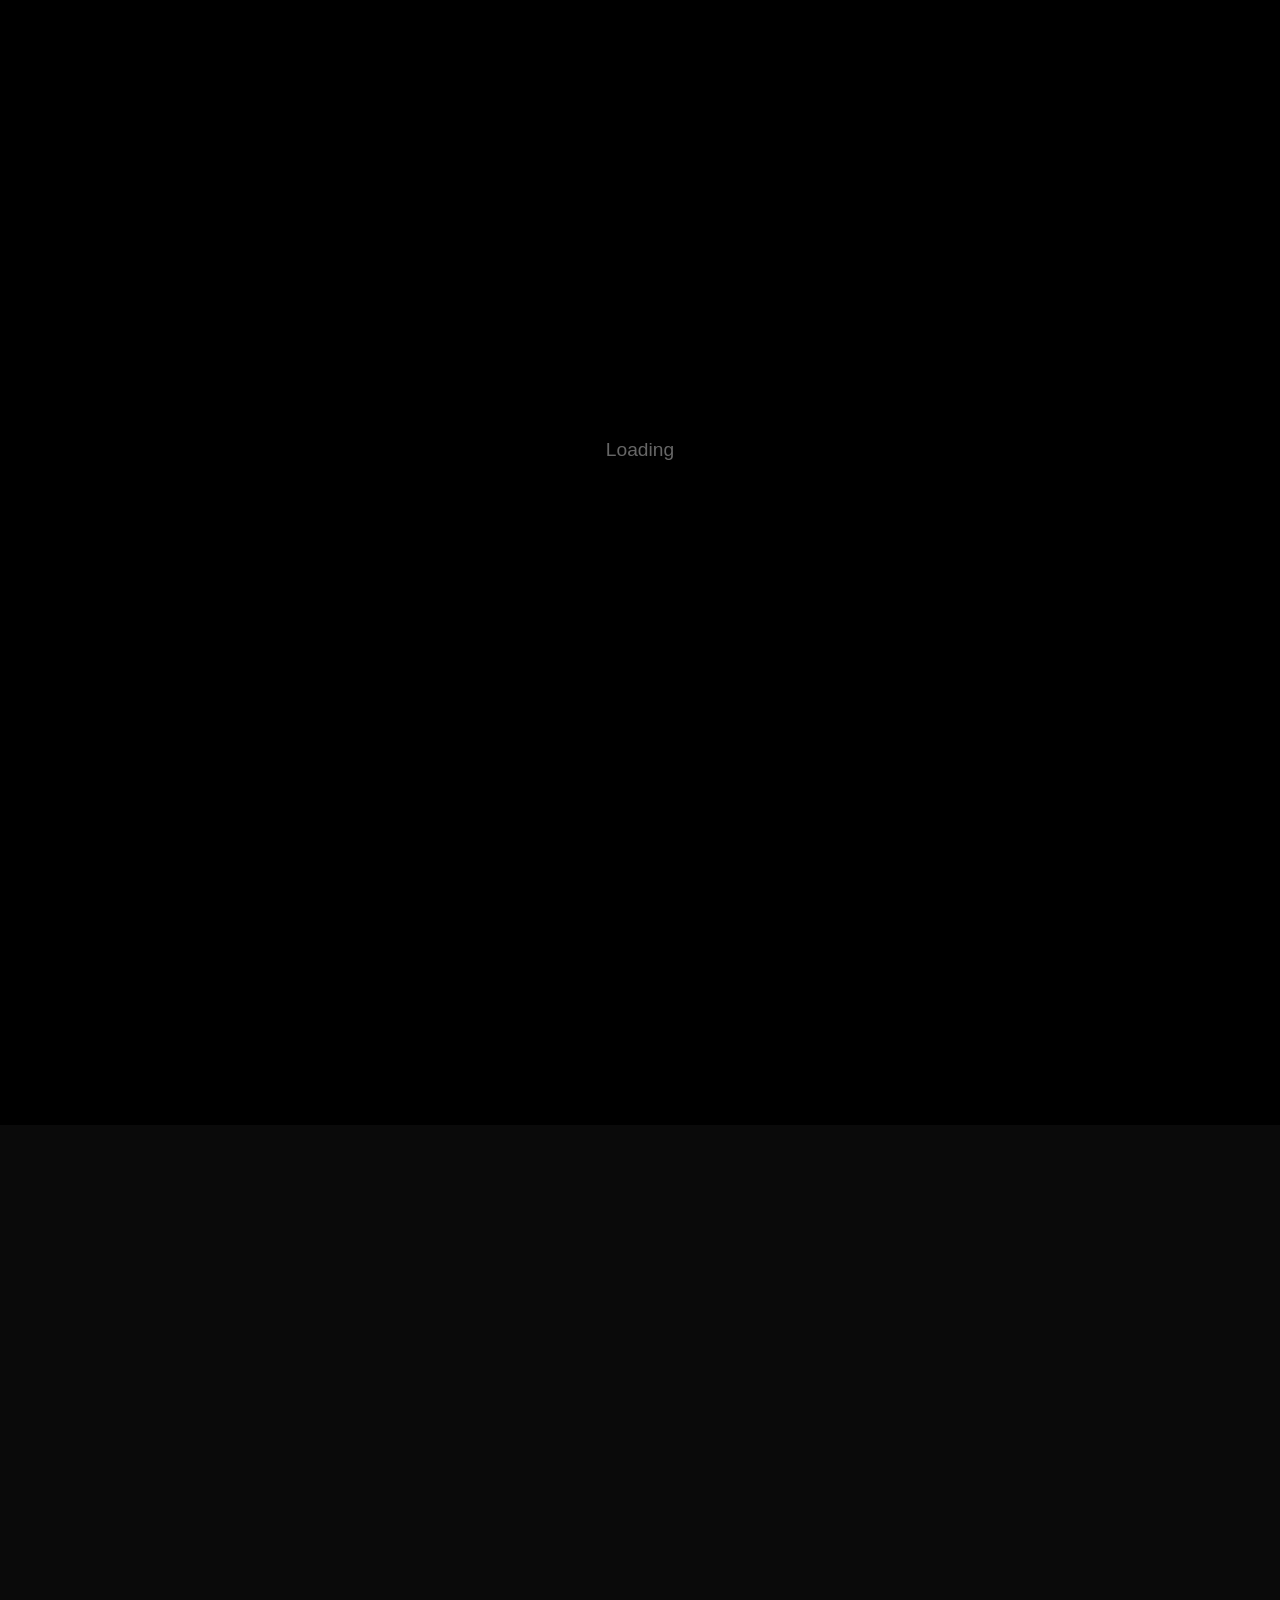
<file: index.html>
<!DOCTYPE html>
<html lang="en" data-bs-theme="dark">
<head>
    <meta charset="UTF-8">
    <meta name="viewport" content="width=device-width, initial-scale=1.0">
    <title>Griffin Long</title>
    <link rel="icon" type="image/png" href="./Resources/Images/red planet favicon.png">

    <!-- Bootstrap 5 CSS -->
    <link
      href="https://cdn.jsdelivr.net/npm/bootstrap@5.3.3/dist/css/bootstrap.min.css"
      rel="stylesheet"
      integrity="sha384-QWTKZyjpPEjISv5WaRU9OFeRpok6YctnYmDr5pN7N6jIeHz"
      crossorigin="anonymous"
    />

    <!-- Bootstrap Icons -->
    <link rel="stylesheet" href="https://cdn.jsdelivr.net/npm/bootstrap-icons@1.11.0/font/bootstrap-icons.css">

    <!-- Custom CSS -->
    <link rel="stylesheet" href="./Resources/Styles/GriffinLongPage.css">
</head>
<body class="has-loader">
    <!-- Loading Screen -->
    <div class="loader-overlay" id="loader-overlay">
        <div class="loader-wrapper" id="loader-wrapper">
            <span class="loader-letter">L</span>
            <span class="loader-letter">o</span>
            <span class="loader-letter">a</span>
            <span class="loader-letter">d</span>
            <span class="loader-letter">i</span>
            <span class="loader-letter">n</span>
            <span class="loader-letter">g</span>
            <div class="loader"></div>
        </div>
    </div>
    <!-- Navigation -->
    <nav class="navbar navbar-expand-lg navbar-dark fixed-top futuristic-nav">
        <div class="container-fluid px-4">
            <button class="navbar-toggler d-lg-none" type="button" data-bs-toggle="collapse" data-bs-target="#navbarNav" aria-controls="navbarNav" aria-expanded="false" aria-label="Toggle navigation">
                <span class="navbar-toggler-icon"></span>
            </button>
            <div class="collapse navbar-collapse justify-content-center" id="navbarNav">
                <div class="gooey-nav-container">
                    <nav>
                        <ul>
                            <li class="active">
                                <a href="#home">Home</a>
                            </li>
                            <li>
                                <a href="#about">About</a>
                            </li>
                            <li>
                                <a href="#education">Education</a>
                            </li>
                            <li>
                                <a href="#experience">Experience</a>
                            </li>
                            <li>
                                <a href="#projects">Projects</a>
                            </li>
                            <li>
                                <a href="#expertise">Expertise</a>
                            </li>
                            <li>
                                <a href="#toolbox">Toolbox</a>
                            </li>
                        </ul>
                    </nav>
                    <span class="effect filter"></span>
                    <span class="effect text"></span>
                </div>
            </div>
        </div>
    </nav>

    <!-- Hero Section -->
    <section id="home" class="hero-section py-5 mt-5">
        <div class="container-fluid px-0">
            <div class="row g-0">
                <div class="col-lg-6 col-md-6">
                    <div class="hero-intro">
                        <h2 class="fw-bold mb-3 hero-greeting">
                            <span
                              class="decrypted-text hero-greeting-line"
                              data-text="Hello! I'm "
                              data-animate-on="view"
                              data-reveal-direction="left"
                            ></span>
                            <span
                              class="decrypted-text hero-greeting-line text-danger"
                              data-text="Griffin Long"
                              data-red-start="0"
                              data-animate-on="view"
                              data-reveal-direction="left"
                            ></span>
                        </h2>
                        <p class="mb-3 text-muted" style="font-family: 'Courier New', monospace;">
                            A Passionate <strong class="text-danger">Entrepreneur & Technical Developer</strong>
                        </p>
                        <p class="mb-0 text-muted small" style="font-family: 'Courier New', monospace;">
                            I create curated solutions with a specialization in full stack web development and business strategy.
                        </p>
                        <div class="mt-4">
                            <a
                              class="resume-btn"
                              id="downloadResumeBtn"
                              href="./Resources/Files/LongGriffinResumev7.pdf"
                              download="LongGriffinResumev7.pdf"
                              role="button"
                            >
                              Download Resume
                            </a>
                        </div>
                        <div class="mt-3 d-flex justify-content-center gap-3">
                            <a href="https://www.linkedin.com/in/jgriffinlong" target="_blank" rel="noopener noreferrer" class="social-link" aria-label="LinkedIn Profile">
                                <i class="bi bi-linkedin" style="font-size: 2rem; color: #dc3545;"></i>
                            </a>
                            <a href="https://github.com/jglong2" target="_blank" rel="noopener noreferrer" class="social-link" aria-label="GitHub Profile">
                                <i class="bi bi-github" style="font-size: 2rem; color: #dc3545;"></i>
                            </a>
                        </div>
                    </div>
                </div>
                <div class="col-lg-6 col-md-6">
                    <div class="hero-photo">
                        <div class="profile-image-wrapper-full">
                            <img src="./Resources/Images/DSC02615.JPG" alt="Griffin Long" class="profile-image-full">
                            <div class="profile-glow-full"></div>
                        </div>
                    </div>
                </div>
            </div>
        </div>
    </section>

    <!-- About Me Section -->
    <section id="about" class="py-5">
        <div class="container">
            <div class="chroma-grid" style="--r: 300px;">
                <div class="row">
                    <div class="col-lg-10 mx-auto">
                        <div class="content-card slide-in-left">
                        <h2 class="section-title mb-4">About me</h2>
                        <h3 class="h5 mb-4 text-muted hover-red" data-text="A Student Leader with a passion for learning and applying new and current technologies.">A Student Leader with a passion for learning and applying new and current technologies.</h3>
                        <p class="mb-0">
                            I'm a Student at the University of Alabama studying Management Information Systems with a Minor in Sales. I was born and raised in Memphis, Tennessee and am pursuing a Bachelor's degree with a concentration in business technology. Every day I challenge myself to learn something new. I love to give back to my community by helping others learn and grow. My main goals are to leverage technology to solve real-world problems and create new business opportunities for myself and others.
                        </p>
                        </div>
                    </div>
                </div>
                <div class="chroma-overlay"></div>
                <div class="chroma-fade"></div>
            </div>
    </div>
    </section>

    <!-- Education & Skills Section -->
    <section id="education" class="py-5 bg-dark">
        <div class="container">
            <h2 class="section-title mb-5">Education</h2>
            <div class="chroma-grid" style="--r: 300px;">
                <div class="row">
                    <div class="col-12 d-flex justify-content-center">
                        <div class="content-card slide-in-left">
                            <div class="education-card-inner">
                                <div class="education-logo-wrapper">
                                    <div class="box-area">
                                        <div class="box front-box"></div>
                                        <div class="box front-middle-box"></div>
                                        <div class="box right-box"></div>
                                        <div class="box back-middle-box"></div>
                                        <div class="box back-box"></div>
                                        <div class="box left-box"></div>
                                        <div class="box top-box"></div>
                                        <div class="box bottom-box"></div>
                                    </div>
                                </div>
                                <div class="education-content">
                                    <p class="text-muted small mb-1">August 2023 - May 2027</p>
                                    <h4 class="h5 fw-bold mb-2">Bachelor's of Science in Management Information Systems</h4>
                                    <p class="text-muted mb-3">The University of Alabama</p>
                                    <p class="mb-1"><span class="text-danger fw-semibold">GPA:</span> 3.6 (Undergrad)</p>
                                    <p class="mb-3"><span class="text-danger fw-semibold">Graduation:</span> May 2027</p>
                                    <div class="education-item">
                                        <p class="text-muted small mb-1">Honors & Activities</p>
                                        <ul class="list-unstyled mb-0">
                                            <li>MIS Ambassadors Social Media Chair</li>
                                            <li>The VERB Kind</li>
                                            <li>Alabama Information Management Society (AIMS)</li>
                                            <li>President's List</li>
                                        </ul>
                                    </div>
                                </div>
                            </div>
                        </div>
                    </div>
                </div>
                <div class="chroma-overlay"></div>
                <div class="chroma-fade"></div>
            </div>
        </div>
    </section>

    <!-- Experience Section -->
    <section id="experience" class="py-5">
        <div class="container">
            <h2 class="section-title mb-5">Experience</h2>
            <div class="chroma-grid" style="--r: 300px;">
                <div class="row row-cols-1 row-cols-md-2 row-cols-lg-3 g-4 justify-content-center">
                <!-- Experience 1 - Most Recent -->
                <div class="col">
                    <div class="experience-card h-100 slide-in-left">
                        <div class="experience-header">
                            <div class="experience-title-section">
                                <h4 class="h5 fw-bold mb-1">Clothing Brand Founder</h4>
                                <p class="text-muted mb-2">Eternal Bliss Streetwear | Memphis, TN | May 2023 – Present</p>
                            </div>
                        </div>
                        <ul class="experience-list">
                            <li>I have managed all facets of the business, including supply chain logistics, manufacturing, and order fulfillment. I created and executed a self-motivated marketing strategy to build brand identity, significantly grow the customer base, and drive demand for new product lines. Furthermore, I utilized data-driven business analysis and sales forecasting to effectively manage inventory, optimize marketing campaigns, and increase profitability.</li>
    </ul>
                    </div>
                </div>

                <!-- Experience 2 -->
                <div class="col">
                    <div class="experience-card h-100 slide-in-left">
                        <div class="experience-header">
                            <div class="experience-title-section">
                                <h4 class="h5 fw-bold mb-1">Head Lifeguard</h4>
                                <p class="text-muted mb-2">Germantown Athletic Club | Germantown, TN | May 2023 – Present</p>
                            </div>
                        </div>
                        <ul class="experience-list">
                            <li>I have served as Head Lifeguard, managing a team of 7 lifeguards to ensure the safety of over 400 daily patrons. During this time, I have mentored new staff, improving team performance and adherence to safety standards.</li>
    </ul>
                    </div>
                </div>

                <!-- Experience 3 -->
                <div class="col">
                    <div class="experience-card h-100 slide-in-left">
                        <div class="experience-header">
                            <div class="experience-title-section">
                                <h4 class="h5 fw-bold mb-1">Founder/Owner</h4>
                                <p class="text-muted mb-2">901_grails | Memphis, TN | October 2022 – Present</p>
                            </div>
                        </div>
                        <ul class="experience-list">
                            <li>Founder and operator of 901_grails, a hybrid reselling business focused on vintage clothes. Source, price, and market products through online platforms such as Depop, Grailed, Instagram, eBay, and in-person markets. Handle inventory, customer service, social media, promotion, and all aspects of day-to-day business operations.</li>
    </ul>
                    </div>
                </div>

                <!-- Experience 4 -->
                <div class="col">
                    <div class="experience-card h-100 slide-in-left">
                        <div class="experience-header">
                            <div class="experience-title-section">
                                <h4 class="h5 fw-bold mb-1">Personal Swim Instructor</h4>
                                <p class="text-muted mb-2">Germantown Athletic Club | Germantown, TN | August 2021 – Present</p>
                            </div>
                        </div>
                        <ul class="experience-list">
                            <li>As a Personal Swim Instructor, I analyzed hundreds of individual skill sets to design and adapt custom lessons to optimize performance and accelerate skill development for a diverse range of students.</li>
                        </ul>
                    </div>
                </div>

                <!-- Experience 5 -->
                <div class="col">
                    <div class="experience-card h-100 slide-in-left">
                        <div class="experience-header">
                            <div class="experience-title-section">
                                <h4 class="h5 fw-bold mb-1">Elementary/Middle School Tutor</h4>
                                <p class="text-muted mb-2">The Brown House | Northport, AL | August 2023 – September 2024</p>
                            </div>
                        </div>
                        <p>Teaching effective study techniques to improve comprehension and retention. Building meaningful relationships with students to boost motivation and self-esteem. Inspiring a love for learning by making lessons engaging and accessible.</p>
                    </div>
                </div>

                <!-- Experience 6 -->
                <div class="col">
                    <div class="experience-card h-100 slide-in-left">
                        <div class="experience-header">
                            <div class="experience-title-section">
                                <h4 class="h5 fw-bold mb-1">Track and Field Coach</h4>
                                <p class="text-muted mb-2">Houston Middle School | Germantown, TN | January 2021 – April 2023</p>
                            </div>
                        </div>
                        <p>Develop skills for 25 elementary and middle school athletes while teaching how to properly high jump and adjust techniques for competition. Inspire young athletes to achieve their potential by teaching discipline and a positive mindset. Provide individualized feedback to help athletes refine their techniques. Develop structured training sessions that focused on strength, flexibility, and technique.</p>
                    </div>
                </div>
                </div>
                <div class="chroma-overlay"></div>
                <div class="chroma-fade"></div>
            </div>
        </div>
    </section>

    <!-- Projects Section -->
    <section id="projects" class="py-5">
        <div class="container">
            <h2 class="section-title mb-5">Projects</h2>
            <div class="chroma-grid" style="--r: 300px;">
                <!-- New Project: BioISAC -->
                <div class="row">
                <div class="col-lg-10 mx-auto">
                    <div class="experience-card slide-in-left mb-5">
                        <div class="experience-header">
                            <div class="experience-title-section">
                                <h4 class="h5 fw-bold mb-1">BioISAC Threat Intelligence Platform</h4>
                                <p class="text-muted mb-2">Developer | Oct 2025 – Dec 2025</p>
                            </div>
                        </div>
                        <p class="mb-3">
                            A platform that integrates multiple APIs to collect and prioritize cyber threats, generate confidence ratings for urgency levels, and recommend response actions for the bioeconomy. It even evaluates user qualifications to ensure alerts reach those who truly need access.
                        </p>
                        <p class="mb-4">
                            <strong class="text-danger">Features:</strong> Tier-1 Threat Intelligence Platform aggregating vulnerability data from OTX and NIST. Integrated Google Gemini 2.5 Flash to automatically analyze and summarize complex threat reports, reducing analyst fatigue. Robust security including Role-Based Access Control and Two-Factor Authentication via OtpNet.
                        </p>
                        <div class="mb-3" style="margin-top: 2rem;">
                            <div class="skills-grid" style="gap: 0.75rem; display: flex; flex-wrap: wrap;">
                                <div class="skill-badge">.Net 9</div>
                                <div class="skill-badge">MySQL</div>
                                <div class="skill-badge">Google Gemini API</div>
                                <div class="skill-badge">C#</div>
                                <div class="skill-badge">JavaScript</div>
                                <div class="skill-badge">RBAC</div>
                                <div class="skill-badge">2FA</div>
                                
                            </div>
                        </div>
                    </div>
                </div>
                </div>

                <!-- Previous First Project -->
                <div class="row mt-5">
                <div class="col-lg-10 mx-auto">
                    <div class="experience-card slide-in-left mb-5">
                        <div class="experience-header">
                            <div class="experience-title-section">
                                <h4 class="h5 fw-bold mb-1">Mississippi Quality Education Platform</h4>
                                <p class="text-muted mb-2">Association for Information Systems (AIS) Software Innovation Competition | September 2025 – November 2025</p>
                            </div>
                        </div>
                        <div class="mb-3 d-flex flex-wrap gap-2 align-items-center">
                            <span class="badge px-3 py-2" style="font-size: 0.875rem; color: #FFD700; background-color: transparent; border: none;">
                                <i class="bi bi-trophy-fill" style="color: #FFD700; margin-right: 0.75rem;"></i>1st Place - AIS
                            </span>
                            <span class="badge px-3 py-2" style="font-size: 0.875rem; color: #FFD700; background-color: transparent; border: none;">
                                <i class="bi bi-star-fill" style="color: #FFD700; margin-right: 0.75rem;"></i>Student Choice Award - AIS
                            </span>
                        </div>
                        <p class="mb-3">
                            The Mississippi Quality Education Platform is a free, AI-powered web application designed to close the K–12 education gap across Mississippi. The platform provides interactive resources, videos, guided learning paths, and certification opportunities for students and young adults, helping users learn through understanding, not memorization. This project won 1st Place and the Student Choice Award in the Association for Information Systems (AIS) Software Innovation Competition, focusing on the United Nations Sustainability Goal of Quality Education.
                        </p>
                        <p class="mb-4">
                            <strong class="text-danger">Features:</strong> CRUD endpoints for resources, videos, certifications, and learning paths; personalized AI chat; certification tracking. This project demonstrates how Information Systems and AI can work together to make education more personalized, accessible, and equitable for all students.
                        </p>
                        <div class="mb-3" style="margin-top: 2rem;">
                            <div class="skills-grid" style="gap: 0.75rem; display: flex; flex-wrap: wrap;">
                                <div class="skill-badge">.NET 8.0</div>
                                <div class="skill-badge">REST API</div>
                                <div class="skill-badge">JavaScript</div>
                                <div class="skill-badge">CSS</div>
                                <div class="skill-badge">Gemini API</div>
                                <div class="skill-badge">SQLite</div>
                            </div>
                        </div>
                    </div>
                </div>
                </div>
                <div class="row mt-5">
                <div class="col-lg-10 mx-auto">
                    <div class="experience-card slide-in-left mb-5">
                        <div class="experience-header">
                            <div class="experience-title-section">
                                <h4 class="h5 fw-bold mb-1">Alabama Nutrition Hub App</h4>
                                <p class="text-muted mb-2">Developer & Project Manager | September 2025 – October 2025</p>
                            </div>
                        </div>
                        <p class="mb-3">
                            The Alabama Nutrition Hub App is a comprehensive full nutrition platform designed to revolutionize the student dining experience and support personal wellness at the University of Alabama. The platform centralizes nutritional information for on-campus dining and empowers users to manage their diet through personalized goal tracking, macro monitoring, and a Food Diary. I managed the entire project lifecycle, demonstrating end-to-end technical proficiency from concept to deployment.
                        </p>
                        <p class="mb-4">
                            <strong class="text-danger">Features:</strong> The platform's core capabilities include CRUD (Create, Read, Update, Delete) endpoints for efficient data handling, supporting the personalized tracking of nutritional goals and macronutrients for every day. Key user-facing tools are the intuitive Food Diary and a comprehensive Nutritional Dashboard. Additionally, users can contribute to the platform by adding and sharing recipes to a communal foods database.
                        </p>
                        <div class="mb-3" style="margin-top: 2rem;">
                            <div class="skills-grid" style="gap: 0.75rem; display: flex; flex-wrap: wrap;">
                                <div class="skill-badge">HTML</div>
                                <div class="skill-badge">CSS</div>
                                <div class="skill-badge">JavaScript</div>
                                <div class="skill-badge">C#</div>
                                <div class="skill-badge">SQLite</div>
                            </div>
                        </div>
                    </div>
                </div>
                </div>
                <div class="row mt-5">
                <div class="col-lg-10 mx-auto">
                    <div class="experience-card slide-in-left mb-0">
                        <div class="experience-header">
                            <div class="experience-title-section">
                                <h4 class="h5 fw-bold mb-1">Freelance Music - Music Lesson Booking Platform</h4>
                                <p class="text-muted mb-2">Full-Stack Web Developer | September 2025 – October 2025</p>
                            </div>
                        </div>
                        <p class="mb-3">
                            The Freelance Music platform is a comprehensive, full-stack web application engineered to connect music students with freelance teachers, streamlining the process of lesson scheduling, booking management, and payment processing. Serving three distinct user roles (Student, Teacher, and Administrator), the application is built for scalability and financial accuracy, ensuring a seamless operational flow from lesson posting to completed payment.
                        </p>
                        <p class="mb-4">
                            <strong class="text-danger">Features:</strong> The platform's core includes Multi-role Authentication and Role-based Access Control (Admin, Teacher, Student) for secure user management. Key operational features include Lesson Management (Teacher posting, flexible scheduling, custom rates), Robust Booking System supporting one-time and recurring lessons, Financial Management for tracking payments, account balances, and automated rate calculations, Administrative Features providing full system oversight, user management, and System Analytics using Chart.js for data visualization.
                        </p>
                        <div class="mb-3" style="margin-top: 2rem;">
                            <div class="skills-grid" style="gap: 0.75rem; display: flex; flex-wrap: wrap;">
                                <div class="skill-badge">ASP.NET Core</div>
                                <div class="skill-badge">C#</div>
                                <div class="skill-badge">.NET 8.0</div>
                                <div class="skill-badge">REST API</div>
                                <div class="skill-badge">HTML5</div>
                                <div class="skill-badge">CSS</div>
                                <div class="skill-badge">JavaScript</div>
                                <div class="skill-badge">Bootstrap 5</div>
                                <div class="skill-badge">SQLite</div>
                                <div class="skill-badge">Chart.js</div>
                            </div>
                        </div>
                    </div>
                </div>
                </div>
                <div class="chroma-overlay"></div>
                <div class="chroma-fade"></div>
      </div>
    </div>
    </section>

    <!-- Expertise Section -->
    <section id="expertise" class="py-5 bg-dark">
        <div class="container">
            <h2 class="section-title mb-5">Expertise</h2>
            <div class="chroma-grid" style="--r: 300px;">
                <div class="row g-4">
                <div class="col-lg-4">
                    <div class="expertise-card slide-in-left">
                        <h4 class="h5 fw-bold mb-3 text-danger">Front-end Web Development</h4>
                        <p>I specialize in front-end web development, emphasizing the creation of visually appealing and interactive website elements that respond dynamically to user actions. Proficient in HTML, JavaScript, and CSS, I often leverage frameworks like Bootstrap to enhance the efficiency of the development process.</p>
                    </div>
                </div>
                <div class="col-lg-4">
                    <div class="expertise-card slide-in-left">
                        <h4 class="h5 fw-bold mb-3 text-danger">Back-end Web Development</h4>
                        <p>I routinely leverage systems such as ASP.NET MVC and C# to adeptly handle user requests, execute intricate business logic, and seamlessly interact with databases. My specialization revolves around relational databases, particularly emphasizing SQL for robust data management.</p>
                    </div>
                </div>
                <div class="col-lg-4">
                    <div class="expertise-card slide-in-left">
                        <h4 class="h5 fw-bold mb-3 text-danger">Business Strategy & Entrepreneurship</h4>
                        <p>I combine technical skills with business acumen, having founded and scaled a clothing brand. I utilize data-driven analysis, sales forecasting, and strategic marketing to drive business growth and optimize operations. My experience includes supply chain management, inventory optimization, and customer relationship management.</p>
                    </div>
                </div>
                </div>
                <div class="chroma-overlay"></div>
                <div class="chroma-fade"></div>
            </div>
        </div>
    </section>

    <!-- Toolbox Section -->
    <section id="toolbox" class="py-5 bg-dark">
        <div class="container">
            <h2 class="section-title mb-5">Toolbox</h2>
            <div class="chroma-grid" style="--r: 300px;">
                <div class="content-card slide-in-left" style="padding: 3.5rem;">
                    <div class="row">
                        <div class="col-lg-10 mx-auto">
                            <p class="mb-5 pt-3 pb-4">A curated mix of languages, platforms, and services that power my recent work.</p>
                            <div class="skills-grid" style="gap: 1.5rem; margin-top: 2rem;">
                                <div class="skill-badge">C#</div>
                                <div class="skill-badge">JavaScript</div>
                                <div class="skill-badge">MySQL</div>
                                <div class="skill-badge">HTML</div>
                                <div class="skill-badge">CSS</div>
                                <div class="skill-badge">Database Design</div>
                                <div class="skill-badge">Project Management</div>
                                <div class="skill-badge">Visual Studio</div>
                                <div class="skill-badge">Git</div>
                                <div class="skill-badge">Adobe CC</div>
                                <div class="skill-badge">MS Office Suite</div>
                                <div class="skill-badge">Business Analysis</div>
                                <div class="skill-badge">.NET</div>
                                <div class="skill-badge">.NET 8.0</div>
                                <div class="skill-badge">SQLite</div>
                                <div class="skill-badge">REST API</div>
                                <div class="skill-badge">HTML5</div>
                                <div class="skill-badge">Bootstrap 5</div>
                                <div class="skill-badge">Gemini API</div>
                            </div>
                        </div>
                    </div>
                </div>
                <div class="chroma-overlay"></div>
                <div class="chroma-fade"></div>
            </div>
        </div>
    </section>

    <!-- Footer -->
    <footer class="py-4 bg-dark border-top border-danger">
        <div class="container text-center">
            <p class="text-white-50 mb-0">&copy; 2026 Griffin Long. All rights reserved.</p>
        </div>
    </footer>

    <!-- Back to Top Button -->
    <button id="backToTopBtn" class="back-to-top-btn" aria-label="Back to top">
        <i class="bi bi-arrow-up"></i> Back to top
    </button>

    <!-- Bootstrap 5 JS bundle -->
    <script
      src="https://cdn.jsdelivr.net/npm/bootstrap@5.3.3/dist/js/bootstrap.bundle.min.js"
      integrity="sha384-YvpcrYf0tY3lHB60NNkmXc5s9fDVZLESaAA55NDzOxhy9GkcIdslK1eN7N6jIeHz"
      crossorigin="anonymous"
    ></script>
    <script src="./scripts/main.js"></script>
    
    <!-- Resume Download Handler -->
    <script>
        document.addEventListener('DOMContentLoaded', function() {
            const downloadBtn = document.getElementById('downloadResumeBtn');
            if (downloadBtn) {
                downloadBtn.addEventListener('click', function(e) {
                    // Allow default download behavior but prevent page navigation
                    // The download attribute should handle it, but we intercept to use blob if needed
                    e.preventDefault();
                    e.stopPropagation();
                    
                    const resumeUrl = this.getAttribute('href');
                    const fileName = this.getAttribute('download');
                    
                    fetch(resumeUrl)
                        .then(response => {
                            if (!response.ok) throw new Error('Network response was not ok');
                            return response.blob();
                        })
                        .then(blob => {
                            // Create blob URL
                            const blobUrl = window.URL.createObjectURL(blob);
                            
                            // Try to force download using a new anchor element
                            const downloadLink = document.createElement('a');
                            downloadLink.style.display = 'none';
                            downloadLink.href = blobUrl;
                            downloadLink.download = fileName;
                            
                            // Some browsers require the link to be in the DOM
                            document.body.appendChild(downloadLink);
                            
                            // Trigger download
                            downloadLink.click();
                            
                            // Clean up
                            setTimeout(() => {
                                document.body.removeChild(downloadLink);
                                window.URL.revokeObjectURL(blobUrl);
                            }, 100);
                        })
                        .catch(error => {
                            console.error('Download error:', error);
                            // Final fallback: open in new tab/window
                            window.open(resumeUrl, '_blank');
                        });
                    
                    return false;
                }, { passive: false });
            }
        });

        // Back to Top Button
        const backToTopBtn = document.getElementById('backToTopBtn');
        if (backToTopBtn) {
            // Smooth scroll to top
            backToTopBtn.addEventListener('click', function() {
                window.scrollTo({
                    top: 0,
                    behavior: 'smooth'
                });
            });

            // Show/hide button based on scroll position (only at very bottom of page)
            function toggleBackToTopButton() {
                const scrollPosition = window.innerHeight + window.scrollY;
                const documentHeight = document.documentElement.scrollHeight;
                const threshold = 50; // Show button only when within 50px of bottom
                
                // Only show if user has scrolled down significantly AND is near bottom
                const hasScrolledDown = window.scrollY > 200; // Must scroll at least 200px first
                const isNearBottom = documentHeight - scrollPosition < threshold;
                
                if (hasScrolledDown && isNearBottom) {
                    backToTopBtn.classList.add('show');
                } else {
                    backToTopBtn.classList.remove('show');
                }
            }

            // Check on scroll
            window.addEventListener('scroll', toggleBackToTopButton);
            
            // Don't check on page load - button should be hidden initially
        }
    </script>
</body>
</html>
</file>
<file: Resources/Styles/GriffinLongPage.css>
/* Clean Dark Theme with Red Accents */
:root {
    --bs-primary: #dc3545;
    --bs-danger: #dc3545;
    --bs-body-bg: #0a0a0a;
    --bs-body-color: #ffffff;
    --bs-dark: #0d1117;
    --bs-secondary: #1a1a1a;
    --red-glow: #dc3545;
    --red-glow-strong: #ff1744;
    --red-glow-soft: rgba(220, 53, 69, 0.3);
}

* {
    margin: 0;
    padding: 0;
    box-sizing: border-box;
}

html {
    scroll-behavior: smooth;
    overflow-x: hidden;
    max-width: 100vw;
}

body {
    background: #0a0a0a;
    color: #ffffff;
    font-family: -apple-system, BlinkMacSystemFont, "Segoe UI", Roboto, "Helvetica Neue", Arial, sans-serif;
    line-height: 1.6;
    overflow-x: hidden;
    max-width: 100vw;
    position: relative;
}

body.has-loader {
    overflow: hidden;
    height: 100vh;
    height: 100dvh;
}

/* Navigation */
.futuristic-nav {
    background: transparent !important;
    backdrop-filter: none;
    box-shadow: none;
    padding: 1rem 0;
}

.futuristic-nav .container-fluid {
    display: flex;
    justify-content: center;
    align-items: center;
    width: 100%;
    position: relative;
    flex-wrap: wrap;
}

/* Navbar Toggler Button */
.navbar-toggler {
    border: 1px solid rgba(255, 255, 255, 0.3);
    padding: 0.4375rem 0.875rem;
    background: transparent;
    border-radius: 7px;
}

.navbar-toggler:hover {
    border-color: rgba(220, 53, 69, 0.5);
    background: rgba(220, 53, 69, 0.1);
}

.navbar-toggler:focus {
    box-shadow: 0 0 0 0.25rem rgba(220, 53, 69, 0.25);
    outline: none;
}

.navbar-toggler-icon {
    background-image: url("data:image/svg+xml,%3csvg xmlns='http://www.w3.org/2000/svg' viewBox='0 0 30 30'%3e%3cpath stroke='rgba%28255, 255, 255, 0.85%29' stroke-linecap='round' stroke-miterlimit='10' stroke-width='2' d='M4 7h22M4 15h22M4 23h22'/%3e%3c/svg%3e");
    width: 2.625em;
    height: 2.625em;
}

/* Hide toggler button on desktop */
@media (min-width: 992px) {
    .navbar-toggler {
        display: none !important;
    }
}

/* Collapsed Navigation */
@media (max-width: 991px) {
    /* Ensure navigation is collapsed by default on mobile */
    .navbar-collapse {
        margin-top: 1rem;
        padding: 1rem 0;
        width: 100%;
    }
    
    .navbar-collapse:not(.show) {
        display: none !important;
    }
    
    .navbar-collapse.show {
        display: block !important;
    }
    
    /* Make toggler button visible and properly positioned on mobile */
    .navbar-toggler {
        display: flex !important;
        align-items: center;
        justify-content: center;
        order: 2;
    }
    
    .futuristic-nav .container-fluid {
        justify-content: space-between;
        align-items: center;
    }
    
    .gooey-nav-container {
        width: 100%;
    }
    
    .gooey-nav-container nav ul {
        flex-direction: column;
        gap: 0.5em;
        padding: 0;
        width: 100%;
    }
    
    .gooey-nav-container nav ul li {
        width: 100%;
        text-align: center;
    }
    
    .gooey-nav-container nav ul li a {
        display: block;
        width: 100%;
    }
}

.futuristic-brand {
    font-size: 1.3rem;
    font-weight: 600;
    letter-spacing: 1px;
    margin-right: 2rem;
    flex-shrink: 0;
}

.brand-glow {
    color: #ffffff;
    transition: all 0.3s ease;
}

.brand-glow:hover {
    color: var(--red-glow);
}

.futuristic-nav-links {
    display: flex !important;
    flex-direction: row !important;
    gap: 0;
    margin: 0;
    padding: 0;
    list-style: none;
    flex: 1;
    justify-content: flex-end;
    align-items: center;
}

.futuristic-nav-links .nav-item {
    display: inline-block;
}

.futuristic-link {
    color: rgba(255, 255, 255, 0.8) !important;
    font-weight: 400;
    letter-spacing: 0.5px;
    padding: 0.5rem 1rem !important;
    margin: 0 0.1rem;
    position: relative;
    transition: all 0.3s ease;
    font-size: 0.9rem;
    display: block;
    white-space: nowrap;
}

.futuristic-link:hover {
    color: var(--red-glow) !important;
}

/* Hero Section */
.hero-section {
    background: #0a0a0a;
    min-height: 55vh;
    display: flex;
    align-items: center;
    position: relative;
}

.hero-section .container-fluid {
    width: 100%;
    max-width: 100%;
    padding-left: 0;
    padding-right: 0;
    overflow-x: hidden;
}

.hero-section .row {
    display: flex;
}

.hero-section .row > [class*="col-"] {
    flex: 0 0 50%;
    max-width: 50%;
    display: flex;
    align-items: center;
    justify-content: center;
}

@media (min-width: 992px) {
    .hero-section .row {
        flex-wrap: nowrap;
    }

    .hero-section .row > [class*="col-"] {
        flex: 0 0 50%;
        max-width: 50%;
        display: flex;
        align-items: center;
        justify-content: center;
    }
}

@media (max-width: 991px) {
    .hero-section .row {
        flex-wrap: wrap;
    }

    .hero-section .row > [class*="col-"] {
        flex: 0 0 100%;
        max-width: 100%;
    }
}

/* Removed intro-card styling since hero section no longer uses cards */

.hero-intro {
    padding: 1.75rem 2.25rem;
    display: flex;
    flex-direction: column;
    justify-content: center;
    gap: 0.75rem;
    align-items: center;
    text-align: center;
    height: 100%;
}

.hero-intro h2 {
    font-size: 2rem;
    width: 100%;
}

.hero-greeting {
    display: flex;
    flex-wrap: wrap;
    gap: 0.4rem;
    justify-content: center;
    text-align: center;
}

.hero-greeting-line {
    display: inline-flex;
    justify-content: center;
}

@media (max-width: 576px) {
    .hero-greeting-line {
        flex: 1 1 100%;
    }
}

.hero-intro p {
    max-width: 28rem;
}

.hero-photo {
    padding: 0 1.5rem;
    display: flex;
    align-items: center;
    justify-content: center;
}

.profile-image-wrapper {
    position: relative;
    display: inline-block;
    padding: 1rem;
}

.profile-image {
    width: 320px;
    height: 400px;
    object-fit: cover;
    border: 2px solid var(--red-glow);
    box-shadow: 0 0 20px var(--red-glow-soft);
    transition: all 0.3s ease;
    position: relative;
    z-index: 2;
}

.profile-image:hover {
    transform: scale(1.02);
    box-shadow: 0 0 30px var(--red-glow-soft);
}

.profile-image-wrapper-full {
    position: relative;
    width: 100%;
    max-width: 420px;
    padding: 1rem;
    display: flex;
    justify-content: center;
    align-items: center;
}

.profile-image-full {
    width: 100%;
    height: auto;
    object-fit: contain;
    border: 2px solid var(--red-glow);
    box-shadow: 0 0 20px var(--red-glow-soft);
    transition: all 0.3s ease;
}

.profile-image-full:hover {
    transform: scale(1.03);
}

.profile-glow-full {
    display: none;
}

.profile-glow {
    position: absolute;
    top: 0;
    left: 0;
    right: 0;
    bottom: 0;
    background: radial-gradient(ellipse, var(--red-glow) 0%, transparent 70%);
    opacity: 0.3;
    animation: pulse 3s infinite;
    z-index: 1;
}

@keyframes pulse {
    0%, 100% { transform: scale(1); opacity: 0.3; }
    50% { transform: scale(1.05); opacity: 0.5; }
}

/* Section Titles */
.section-title {
    font-size: 2.5rem;
    font-weight: 600;
    margin-bottom: 3rem;
    color: #ffffff;
    background: transparent !important;
    background-color: transparent !important;
    padding: 0 0 0 2rem !important;
    border: none !important;
    box-shadow: none !important;
    outline: none !important;
}

/* Ensure all section title variations have no background */
h2.section-title,
.container h2.section-title,
section h2.section-title,
section .container h2.section-title,
section.bg-dark h2.section-title,
section.bg-dark .container h2.section-title {
    background: transparent !important;
    background-color: transparent !important;
    padding: 0 0 0 2rem !important;
    border: none !important;
    box-shadow: none !important;
    outline: none !important;
    color: #ffffff !important;
}

/* About Section */
.stat-card {
    text-align: center;
    padding: 1.5rem;
    background: transparent !important;
    background-color: transparent !important;
    border: 1px solid rgba(220, 53, 69, 0.2);
    border-radius: 8px;
    transition: all 0.3s ease;
}

.stat-card:hover {
    border-color: var(--red-glow);
    box-shadow: 0 0 20px var(--red-glow-soft);
}

.stat-number {
    font-size: 3rem;
    font-weight: 700;
    line-height: 1;
    margin-bottom: 0.5rem;
}

.stat-label {
    font-size: 1rem;
    font-weight: 600;
    color: rgba(255, 255, 255, 0.9);
    margin-bottom: 0.25rem;
}

.stat-subtitle {
    font-size: 0.85rem;
    color: rgba(255, 255, 255, 0.6);
}

/* Education & Skills */
.education-item {
    padding: 1rem 0;
    border-bottom: 1px solid rgba(255, 255, 255, 0.1);
}

.education-item:last-child {
    border-bottom: none;
}

.skills-grid {
    display: flex;
    flex-wrap: wrap;
    gap: 0.75rem;
}

.skill-badge {
    padding: 0.5rem 1rem;
    background: rgba(220, 53, 69, 0.1);
    border: 1px solid rgba(220, 53, 69, 0.3);
    border-radius: 20px;
    font-size: 0.9rem;
    color: #ffffff;
    transition: all 0.3s ease;
}

.skill-badge:hover {
    background: rgba(220, 53, 69, 0.2);
    border-color: var(--red-glow);
    transform: translateY(-2px);
}

/* Experience Cards */
.experience-card {
    background: transparent !important;
    background-color: transparent !important;
    border: 1px solid rgba(220, 53, 69, 0.2);
    border-radius: 8px;
    padding: 1.4rem;
    transition: all 0.3s ease;
    margin-bottom: 0;
    max-width: 100%;
    width: 100%;
    display: flex;
    flex-direction: column;
    min-height: 320px;
}

.experience-card .experience-title-section,
.experience-card .experience-list {
    max-width: 100%;
    word-wrap: break-word;
}

.experience-card .experience-title-section p {
    font-size: 0.95rem;
    line-height: 1.5;
}

.experience-card .experience-title-section h4 {
    font-size: 1.25rem;
}

.experience-card .experience-list li {
    font-size: 1rem;
    line-height: 1.6;
    max-width: 100%;
    word-wrap: break-word;
    overflow-wrap: break-word;
}

#experience .row {
    display: flex;
    flex-wrap: wrap;
}

#experience .row .col {
    display: flex;
    flex-direction: column;
    min-width: 0;
    padding: 0.75rem;
}

/* Let Bootstrap handle responsive grid on mobile/tablet */
@media (max-width: 991px) {
    #experience .row .col {
        flex: 0 0 100%;
        max-width: 100%;
    }
}

@media (min-width: 992px) {
    #experience .row .col {
        flex: 0 0 33.333333%;
        max-width: 33.333333%;
    }
}

.experience-card {
    max-width: 100%;
    width: 100%;
}

.experience-card:hover {
    border-color: var(--red-glow);
    box-shadow: 0 0 20px var(--red-glow-soft);
    transform: translateY(-2px);
}

.experience-header {
    margin-bottom: 1.2rem;
}

.experience-title-section h4 {
    color: #ffffff;
    margin-bottom: 0.5rem;
}

.experience-list {
    list-style: none;
    padding: 0;
    margin: 0;
}

.experience-list li {
    padding: 0.5rem 0;
    padding-left: 0;
    position: relative;
    color: rgba(255, 255, 255, 0.9);
    list-style: none;
}

.badge {
    padding: 0.35rem 0.75rem;
    font-size: 0.75rem;
    font-weight: 500;
}

/* Expertise Cards */
.expertise-card {
    background: transparent !important;
    background-color: transparent !important;
    border: 1px solid rgba(220, 53, 69, 0.2);
    border-radius: 8px;
    padding: 2rem;
    height: 100%;
    transition: all 0.3s ease;
    margin-bottom: 2.5rem;
}

.expertise-card:hover {
    border-color: var(--red-glow);
    box-shadow: 0 0 20px var(--red-glow-soft);
    transform: translateY(-3px);
}

.expertise-card h4 {
    color: #ffffff;
}

.expertise-card p {
    color: rgba(255, 255, 255, 0.8);
    line-height: 1.7;
}

/* Background Sections */
.bg-dark {
    background: #0a0a0a !important;
    background-color: #0a0a0a !important;
}

/* Containers */
.container {
    background: transparent !important;
    background-color: transparent !important;
}

section {
    background: transparent !important;
    background-color: transparent !important;
    max-width: 100%;
    overflow-x: hidden;
}

html {
    background: #0a0a0a;
}

/* Prevent horizontal overflow on all containers */
.container,
.container-fluid,
.row {
    max-width: 100%;
    overflow-x: hidden;
}

/* Ensure images don't overflow */
img {
    max-width: 100%;
    height: auto;
}

/* Links */
a {
    color: var(--red-glow);
    transition: all 0.3s ease;
    text-decoration: none;
}

a:hover {
    color: var(--red-glow-strong);
}

/* Footer */
footer {
    margin-top: 4rem;
    background: rgba(13, 17, 23, 0.8);
    border-top: 1px solid rgba(220, 53, 69, 0.3);
    padding: 2rem 0;
}

footer a:hover {
    text-decoration: underline !important;
}

/* Back to Top Button */
.back-to-top-btn {
    position: fixed !important;
    bottom: 8rem !important;
    right: 2rem !important;
    z-index: 1000;
    display: inline-flex;
    align-items: center;
    justify-content: center;
    gap: 0.5rem;
    padding: 0.65rem 1.5rem;
    background: rgba(220, 53, 69, 0.15);
    backdrop-filter: blur(10px);
    -webkit-backdrop-filter: blur(10px);
    border: 1px solid rgba(220, 53, 69, 0.3);
    border-radius: 999px;
    color: #ffffff;
    font-size: 0.95rem;
    font-weight: 500;
    cursor: pointer;
    transition: opacity 0.3s ease, visibility 0.3s ease;
    text-decoration: none;
    opacity: 0;
    visibility: hidden;
    pointer-events: none;
}

.back-to-top-btn.show {
    opacity: 1;
    visibility: visible;
    pointer-events: auto;
}

.back-to-top-btn i {
    transition: transform 0.3s ease;
}

.back-to-top-btn.show:hover {
    background: rgba(220, 53, 69, 0.25);
    border-color: rgba(220, 53, 69, 0.5);
    color: #ffffff;
    box-shadow: 0 8px 20px rgba(220, 53, 69, 0.3);
}

.back-to-top-btn.show:hover i {
    transform: translateY(-2px);
}

.back-to-top-btn:focus {
    outline: none;
    box-shadow: 0 0 0 3px rgba(255, 71, 87, 0.35),
                0 8px 20px rgba(220, 53, 69, 0.3);
}

/* Responsive adjustments */
@media (max-width: 992px) {
    .futuristic-brand {
        font-size: 1.1rem;
        margin-right: 1rem;
    }

    .futuristic-link {
        font-size: 0.85rem;
        padding: 0.4rem 0.8rem !important;
    }
}

@media (max-width: 768px) {
    .section-title {
        font-size: 2rem;
        padding-left: 1rem !important;
    }

    .hero-section {
        min-height: auto;
        padding: 3rem 0;
    }
    
    .hero-intro {
        padding: 1.5rem 1rem;
    }

    .display-3 {
        font-size: 2rem;
    }

    .profile-image {
        width: 250px;
        height: 320px;
        max-width: 100%;
    }
    
    .profile-image-wrapper-full {
        max-width: 100%;
        padding: 0.5rem;
    }
    
    .profile-image-full {
        max-width: 100%;
        height: auto;
    }

    .futuristic-brand {
        font-size: 1rem;
        margin-right: 0.5rem;
    }

    .futuristic-link {
        font-size: 0.8rem;
        padding: 0.35rem 0.6rem !important;
    }

    .futuristic-nav {
        padding: 0.75rem 0;
    }
    
    .futuristic-nav .container-fluid {
        padding-left: 1rem;
        padding-right: 1rem;
    }

    .stat-number {
        font-size: 2.5rem;
    }
    
    .back-to-top-btn {
        right: 1rem !important;
        bottom: 6rem !important;
        padding: 0.5rem 1rem;
        font-size: 0.85rem;
    }
    
    .content-card {
        padding: 1.5rem !important;
    }
    
    #education .content-card {
        padding: 1.5rem !important;
        overflow: visible;
    }
    
    #education .education-logo-wrapper {
        overflow: visible;
    }
    
    .experience-card {
        padding: 1.2rem;
    }
    
    .expertise-card {
        padding: 1.5rem;
    }
}

/* Spacing for fixed navbar */
section {
    scroll-margin-top: 80px;
}

/* Custom scrollbar */
::-webkit-scrollbar {
    width: 10px;
}

::-webkit-scrollbar-track {
    background: #0a0a0a;
}

::-webkit-scrollbar-thumb {
    background: var(--red-glow);
    border-radius: 5px;
}

::-webkit-scrollbar-thumb:hover {
    background: var(--red-glow-strong);
}

/* Education Card Specific Styling */
#education .content-card {
    max-width: 900px;
    margin: 0 auto;
    padding: 2.5rem !important;
}

/* Education Card Flexbox Layout */
.education-card-inner {
    display: flex;
    flex-direction: row;
    align-items: center;
    gap: 40px;
    width: 100%;
}

.education-content {
    flex: 1;
    min-width: 0;
    display: flex;
    flex-direction: column;
}

/* 3D Box Animation for Alabama Logo */
.education-logo-wrapper {
    position: relative;
    width: 321px;
    height: 321px;
    min-width: 321px;
    flex-shrink: 0;
    display: flex;
    align-items: center;
    justify-content: center;
    perspective: 1000px;
    margin: 0;
}

/* Responsive: Stack logo and content on smaller screens */
@media (max-width: 768px) {
    .education-card-inner {
        flex-direction: column;
        align-items: center;
    }
    
    .education-logo-wrapper {
        margin: 0 auto 20px;
        width: 180px;
        height: 180px;
        min-width: 180px;
        max-width: 180px;
        flex-shrink: 0;
        display: flex;
        align-items: center;
        justify-content: center;
        overflow: visible;
        perspective: none;
    }
    
    /* Hide the 3D box container animation on mobile */
    .box-area {
        width: 180px;
        height: 180px;
        position: relative;
        margin: 0;
        animation: none;
        transform: none;
    }
    
    /* Hide all boxes except the front-middle one on mobile */
    .box-area .box:not(.front-middle-box) {
        display: none;
    }
    
    /* Style the front-middle-box as a simple rotating 2D image on mobile */
    .box-area .front-middle-box {
        position: absolute;
        width: 180px;
        height: 180px;
        top: 50%;
        left: 50%;
        margin-top: -90px;
        margin-left: -90px;
        background-size: contain;
        background-position: center;
        background-repeat: no-repeat;
        animation: rotate-2d 12s linear infinite;
        transform-origin: center center;
    }
}

/* Simple 2D rotation animation for mobile */
@keyframes rotate-2d {
    0% {
        transform: translate(0, 0) rotateY(0deg);
    }
    100% {
        transform: translate(0, 0) rotateY(360deg);
    }
}

.box-area {
    position: relative;
    animation-name: rotate;
    animation-duration: 5s;
    transform-style: preserve-3d;
    animation-timing-function: linear;
    animation-iteration-count: infinite;
}

@keyframes rotate {
    0% {
        transform: rotate3d(0, 0, 0, 0);
    }
    100% {
        transform: rotate3d(0, 1, 0, 360deg);
    }
}

.box {
    width: 214px;
    height: 214px;
    position: absolute;
    background-size: cover;
    border: 0px solid #0d1117;
    background-repeat: no-repeat;
}

.front-box {
    transform: translateX(-107px) translateY(-107px) translateZ(107px);
}

.front-middle-box {
    border: none;
    transform: translateX(-107px) translateY(-107px) translateZ(0px);
    background-image: url("../Images/Alabama logo vector Shiny.png");
}

.back-middle-box {
    border: none;
    transform: translateX(-107px) translateY(-107px) translateZ(0px)
        rotateY(-180deg);
    background-image: url("../Images/Alabama logo vector Shiny.png");
}

.back-box {
    transform: translateX(-107px) translateY(-107px) translateZ(-107px);
}

.right-box {
    transform: translateY(-107px) rotateY(90deg);
}

.left-box {
    transform: translateY(-107px) translateX(-214px) rotateY(90deg);
}

.bottom-box {
    transform: translateX(-107px) rotateX(90deg);
    background: #27dac500;
}

.top-box {
    background-color: #bb86fc00;
    transform: translateX(-107px) translateY(-214px) rotateX(90deg);
}

/* Text Enhancements */
.text-danger {
    color: var(--red-glow) !important;
}

.text-muted {
    color: rgba(255, 255, 255, 0.6) !important;
}

.content-card {
    background: transparent !important;
    background-color: transparent !important;
    border: 1px solid rgba(220, 53, 69, 0.2);
    border-radius: 12px;
    padding: 2.5rem;
    box-shadow: 0 10px 30px rgba(220, 53, 69, 0.1);
    transition: transform 0.4s ease, box-shadow 0.4s ease;
    margin-bottom: 3rem;
}

.content-card:hover {
    transform: translateY(-6px);
    box-shadow: 0 18px 40px rgba(220, 53, 69, 0.18);
}

.slide-in-card {
    opacity: 0;
    transform: translateY(60px);
    transition: transform 0.6s ease, opacity 0.6s ease;
}

.slide-in-card.is-visible {
    opacity: 1;
    transform: translateY(0);
}

.slide-in-left {
    opacity: 0;
    transform: translateX(-80px);
    transition: transform 0.7s ease, opacity 0.7s ease;
}

.slide-in-left.is-visible {
    opacity: 1;
    transform: translateX(0);
}

/* Decrypted Text Animation */
.decrypted-text {
    display: inline-block;
    font-family: 'Courier New', monospace;
}

.decrypted-text .encrypted-char {
    display: inline-block;
    font-family: 'Courier New', monospace;
}

/* Chroma Grid Effect */
.chroma-grid {
    position: relative;
    width: 100%;
    height: 100%;
    padding: 1rem;
    box-sizing: border-box;
    --x: 50%;
    --y: 50%;
    --r: 300px;
}

.chroma-overlay {
    position: absolute;
    inset: 0;
    pointer-events: none;
    z-index: 3;
    backdrop-filter: none !important;
    -webkit-backdrop-filter: none !important;
    background: transparent !important;
    display: none !important;
    mask-image: radial-gradient(
        circle var(--r) at var(--x) var(--y),
        transparent 0%,
        transparent 15%,
        rgba(0, 0, 0, 0.1) 30%,
        rgba(0, 0, 0, 0.22) 45%,
        rgba(0, 0, 0, 0.35) 60%,
        rgba(0, 0, 0, 0.5) 75%,
        rgba(0, 0, 0, 0.68) 88%,
        white 100%
    );
    -webkit-mask-image: radial-gradient(
        circle var(--r) at var(--x) var(--y),
        transparent 0%,
        transparent 15%,
        rgba(0, 0, 0, 0.1) 30%,
        rgba(0, 0, 0, 0.22) 45%,
        rgba(0, 0, 0, 0.35) 60%,
        rgba(0, 0, 0, 0.5) 75%,
        rgba(0, 0, 0, 0.68) 88%,
        white 100%
    );
}

.chroma-fade {
    position: absolute;
    inset: 0;
    pointer-events: none;
    z-index: 4;
    backdrop-filter: none !important;
    -webkit-backdrop-filter: none !important;
    background: transparent !important;
    display: none !important;
    mask-image: radial-gradient(
        circle var(--r) at var(--x) var(--y),
        white 0%,
        white 15%,
        rgba(255, 255, 255, 0.9) 30%,
        rgba(255, 255, 255, 0.78) 45%,
        rgba(255, 255, 255, 0.65) 60%,
        rgba(255, 255, 255, 0.5) 75%,
        rgba(255, 255, 255, 0.32) 88%,
        transparent 100%
    );
    -webkit-mask-image: radial-gradient(
        circle var(--r) at var(--x) var(--y),
        white 0%,
        white 15%,
        rgba(255, 255, 255, 0.9) 30%,
        rgba(255, 255, 255, 0.78) 45%,
        rgba(255, 255, 255, 0.65) 60%,
        rgba(255, 255, 255, 0.5) 75%,
        rgba(255, 255, 255, 0.32) 88%,
        transparent 100%
    );
    opacity: 1;
    transition: opacity 0.25s ease;
}

/* Card spotlight effect */
.experience-card,
.expertise-card,
.content-card {
    position: relative;
    --mouse-x: 50%;
    --mouse-y: 50%;
    --spotlight-color: rgba(220, 53, 69, 0.2);
}

.experience-card::before,
.expertise-card::before,
.content-card::before {
    content: '';
    position: absolute;
    inset: 0;
    background: radial-gradient(circle at var(--mouse-x) var(--mouse-y), var(--spotlight-color), transparent 70%);
    pointer-events: none;
    opacity: 0;
    transition: opacity 0.5s ease;
    z-index: 2;
    border-radius: 8px;
}

.experience-card:hover::before,
.expertise-card:hover::before,
.content-card:hover::before {
    opacity: 1;
}

/* GooeyNav Animation */
:root {
    --linear-ease: linear(
        0,
        0.068,
        0.19 2.7%,
        0.804 8.1%,
        1.037,
        1.199 13.2%,
        1.245,
        1.27 15.8%,
        1.274,
        1.272 17.4%,
        1.249 19.1%,
        0.996 28%,
        0.949,
        0.928 33.3%,
        0.926,
        0.933 36.8%,
        1.001 45.6%,
        1.013,
        1.019 50.8%,
        1.018 54.4%,
        1 63.1%,
        0.995 68%,
        1.001 85%,
        1
    );
    --color-1: #dc3545;
    --color-2: #ff1744;
    --color-3: #ff6b6b;
    --color-4: #ff4757;
}

.gooey-nav-container {
    position: relative;
}

.gooey-nav-container nav {
    display: flex;
    position: relative;
    transform: translate3d(0, 0, 0.01px);
}

.gooey-nav-container nav ul {
    display: flex;
    gap: 2em;
    list-style: none;
    padding: 0 1em;
    margin: 0;
    position: relative;
    z-index: 3;
    color: white;
    text-shadow: 0 1px 1px hsl(205deg 30% 10% / 0.2);
    max-width: 100%;
    flex-wrap: wrap;
}

.gooey-nav-container nav ul li {
    border-radius: 100vw;
    position: relative;
    cursor: pointer;
    transition:
        background-color 0.3s ease,
        color 0.3s ease,
        box-shadow 0.3s ease;
    box-shadow: 0 0 0.5px 1.5px transparent;
    color: white;
}

.gooey-nav-container nav ul li a {
    display: inline-block;
    padding: 0.6em 1em;
    color: inherit;
    text-decoration: none;
}

.gooey-nav-container nav ul li:focus-within:has(:focus-visible) {
    box-shadow: 0 0 0.5px 1.5px white;
}

.gooey-nav-container nav ul li::after {
    content: '';
    position: absolute;
    inset: 0;
    border-radius: 10px;
    background: white;
    opacity: 0;
    transform: scale(0);
    transition: all 0.3s ease;
    z-index: -1;
}

.gooey-nav-container nav ul li.active {
    color: black;
    text-shadow: none;
}

.gooey-nav-container nav ul li.active::after {
    opacity: 1;
    transform: scale(1);
}

.gooey-nav-container .effect {
    position: absolute;
    left: 0;
    top: 0;
    width: 0;
    height: 0;
    opacity: 1;
    pointer-events: none;
    display: grid;
    place-items: center;
    z-index: 1;
}

.gooey-nav-container .effect.text {
    color: white;
    transition: color 0.3s ease;
}

.gooey-nav-container .effect.text.active {
    color: black;
}

.gooey-nav-container .effect.filter {
    filter: blur(7px) contrast(100) blur(0);
    mix-blend-mode: lighten;
}

.gooey-nav-container .effect.filter::before {
    content: '';
    position: absolute;
    inset: -75px;
    z-index: -2;
    background: black;
}

.gooey-nav-container .effect.filter::after {
    content: '';
    position: absolute;
    inset: 0;
    background: white;
    transform: scale(0);
    opacity: 0;
    z-index: -1;
    border-radius: 100vw;
}

.gooey-nav-container .effect.active::after {
    animation: pill 0.3s ease both;
}

@keyframes pill {
    to {
        transform: scale(1);
        opacity: 1;
    }
}

.particle,
.point {
    display: block;
    opacity: 0;
    width: 20px;
    height: 20px;
    border-radius: 100%;
    transform-origin: center;
}

.particle {
    --time: 5s;
    position: absolute;
    top: calc(50% - 8px);
    left: calc(50% - 8px);
    animation: particle calc(var(--time)) ease 1 -350ms;
}

.point {
    background: var(--color);
    opacity: 1;
    animation: point calc(var(--time)) ease 1 -350ms;
}

@keyframes particle {
    0% {
        transform: rotate(0deg) translate(calc(var(--start-x)), calc(var(--start-y)));
        opacity: 1;
        animation-timing-function: cubic-bezier(0.55, 0, 1, 0.45);
    }

    70% {
        transform: rotate(calc(var(--rotate) * 0.5)) translate(calc(var(--end-x) * 1.2), calc(var(--end-y) * 1.2));
        opacity: 1;
        animation-timing-function: ease;
    }

    85% {
        transform: rotate(calc(var(--rotate) * 0.66)) translate(calc(var(--end-x)), calc(var(--end-y)));
        opacity: 1;
    }

    100% {
        transform: rotate(calc(var(--rotate) * 1.2)) translate(calc(var(--end-x) * 0.5), calc(var(--end-y) * 0.5));
        opacity: 1;
    }
}

@keyframes point {
    0% {
        transform: scale(0);
        opacity: 0;
        animation-timing-function: cubic-bezier(0.55, 0, 1, 0.45);
    }

    25% {
        transform: scale(calc(var(--scale) * 0.25));
    }

    38% {
        opacity: 1;
    }

    65% {
        transform: scale(var(--scale));
        opacity: 1;
        animation-timing-function: ease;
    }

    85% {
        transform: scale(var(--scale));
        opacity: 1;
    }

    100% {
        transform: scale(0);
        opacity: 0;
    }
}

/* Loading Screen */
.loader-overlay {
    position: fixed;
    inset: 0;
    min-height: 100vh;
    min-height: 100dvh;
    min-height: 100svh;
    min-height: calc(100vh + env(safe-area-inset-top, 0px) + env(safe-area-inset-bottom, 0px));
    min-height: calc(100dvh + env(safe-area-inset-top, 0px) + env(safe-area-inset-bottom, 0px));
    padding-top: env(safe-area-inset-top, 0px);
    padding-bottom: env(safe-area-inset-bottom, 0px);
    padding-left: env(safe-area-inset-left, 0px);
    padding-right: env(safe-area-inset-right, 0px);
    background-color: #000000;
    z-index: 99999;
    display: flex;
    align-items: center;
    justify-content: center;
    transition: opacity 0.5s ease, visibility 0.5s ease;
}

.loader-overlay::before {
    content: '';
    position: absolute;
    inset: -25vh -10vw;
    background-color: #000000;
    z-index: -1;
}

.loader-overlay.hidden {
    opacity: 0;
    visibility: hidden;
    pointer-events: none;
}

.loader-wrapper {
    position: relative;
    display: flex;
    align-items: center;
    justify-content: center;
    width: 180px;
    height: 180px;
    font-family: "Inter", sans-serif;
    font-size: 1.2em;
    font-weight: 300;
    color: white;
    border-radius: 50%;
    background-color: transparent;
    user-select: none;
}

.loader {
    position: absolute;
    top: 0;
    left: 0;
    width: 100%;
    aspect-ratio: 1 / 1;
    border-radius: 50%;
    background-color: transparent;
    animation: loader-rotate 2s linear infinite;
    z-index: 0;
}

@keyframes loader-rotate {
    0% {
        transform: rotate(90deg);
        box-shadow:
            0 10px 20px 0 #fff inset,
            0 20px 30px 0 #dc3545 inset,
            0 60px 60px 0 #dc3545 inset;
    }

    50% {
        transform: rotate(270deg);
        box-shadow:
            0 10px 20px 0 #fff inset,
            0 20px 10px 0 #dc3545 inset,
            0 40px 60px 0 #dc3545 inset;
    }

    100% {
        transform: rotate(450deg);
        box-shadow:
            0 10px 20px 0 #fff inset,
            0 20px 30px 0 #dc3545 inset,
            0 60px 60px 0 #dc3545 inset;
    }
}

.loader-letter {
    display: inline-block;
    opacity: 0.4;
    transform: translateY(0);
    animation: loader-letter-anim 2s infinite;
    z-index: 1;
    border-radius: 50ch;
    border: none;
}

.loader-letter:nth-child(1) {
    animation-delay: 0s;
}

.loader-letter:nth-child(2) {
    animation-delay: 0.1s;
}

.loader-letter:nth-child(3) {
    animation-delay: 0.2s;
}

.loader-letter:nth-child(4) {
    animation-delay: 0.3s;
}

.loader-letter:nth-child(5) {
    animation-delay: 0.4s;
}

.loader-letter:nth-child(6) {
    animation-delay: 0.5s;
}

.loader-letter:nth-child(7) {
    animation-delay: 0.6s;
}

.loader-letter:nth-child(8) {
    animation-delay: 0.7s;
}

.loader-letter:nth-child(9) {
    animation-delay: 0.8s;
}

.loader-letter:nth-child(10) {
    animation-delay: 0.9s;
}

@keyframes loader-letter-anim {
    0%,
    100% {
        opacity: 0.4;
        transform: translateY(0);
    }

    20% {
        opacity: 1;
        transform: scale(1.15);
    }

    40% {
        opacity: 0.7;
        transform: translateY(0);
    }
}

.hero-intro .resume-btn {
    display: inline-flex;
    align-items: center;
    justify-content: center;
    padding: 0.65rem 1.5rem;
    background: rgba(220, 53, 69, 0.15);
    backdrop-filter: blur(10px);
    -webkit-backdrop-filter: blur(10px);
    border: 1px solid rgba(220, 53, 69, 0.3);
    border-radius: 999px;
    color: #ffffff;
    font-weight: 600;
    letter-spacing: 0.5px;
    text-decoration: none;
    text-transform: uppercase;
    transition: all 0.3s ease;
    box-shadow: 0 8px 32px rgba(220, 53, 69, 0.2), 
                inset 0 1px 0 rgba(255, 255, 255, 0.1);
    position: relative;
    overflow: hidden;
}

.hero-intro .resume-btn::before {
    content: '';
    position: absolute;
    top: 0;
    left: -100%;
    width: 100%;
    height: 100%;
    background: linear-gradient(90deg, transparent, rgba(255, 255, 255, 0.1), transparent);
    transition: left 0.5s ease;
}

.hero-intro .resume-btn:hover::before {
    left: 100%;
}

.hero-intro .resume-btn:hover {
    color: #ffffff;
    background: rgba(220, 53, 69, 0.25);
    border-color: rgba(220, 53, 69, 0.5);
    box-shadow: 0 12px 40px rgba(220, 53, 69, 0.3), 
                inset 0 1px 0 rgba(255, 255, 255, 0.15);
    transform: translateY(-2px);
}

.hero-intro .resume-btn:focus {
    outline: none;
    box-shadow: 0 0 0 3px rgba(255, 71, 87, 0.35),
                0 8px 32px rgba(220, 53, 69, 0.2), 
                inset 0 1px 0 rgba(255, 255, 255, 0.1);
}

/* Social Links Styling */
.social-link {
    display: inline-flex;
    align-items: center;
    justify-content: center;
    transition: all 0.3s ease;
    text-decoration: none;
    padding: 0.5rem;
    border-radius: 50%;
}

.social-link i {
    transition: all 0.3s ease;
}

.social-link:hover {
    transform: translateY(-3px);
}

.social-link:hover i {
    color: #ff1744 !important;
    filter: drop-shadow(0 4px 8px rgba(220, 53, 69, 0.4));
}

/* Hover red effect - matches card spotlight radius */
.content-card .hover-red {
    position: relative;
    transition: color 0.3s ease;
    color: rgba(255, 255, 255, 0.6) !important;
    display: inline-block;
}

.content-card:hover .hover-red::after {
    content: attr(data-text);
    position: absolute;
    top: 0;
    left: 0;
    width: 100%;
    height: 100%;
    color: var(--red-glow) !important;
    mask-image: radial-gradient(
        circle at var(--mouse-x) var(--mouse-y),
        black 0%,
        black 50%,
        transparent 70%
    );
    -webkit-mask-image: radial-gradient(
        circle at var(--mouse-x) var(--mouse-y),
        black 0%,
        black 50%,
        transparent 70%
    );
    pointer-events: none;
    z-index: 1;
    white-space: normal;
    line-height: inherit;
}
</file>
